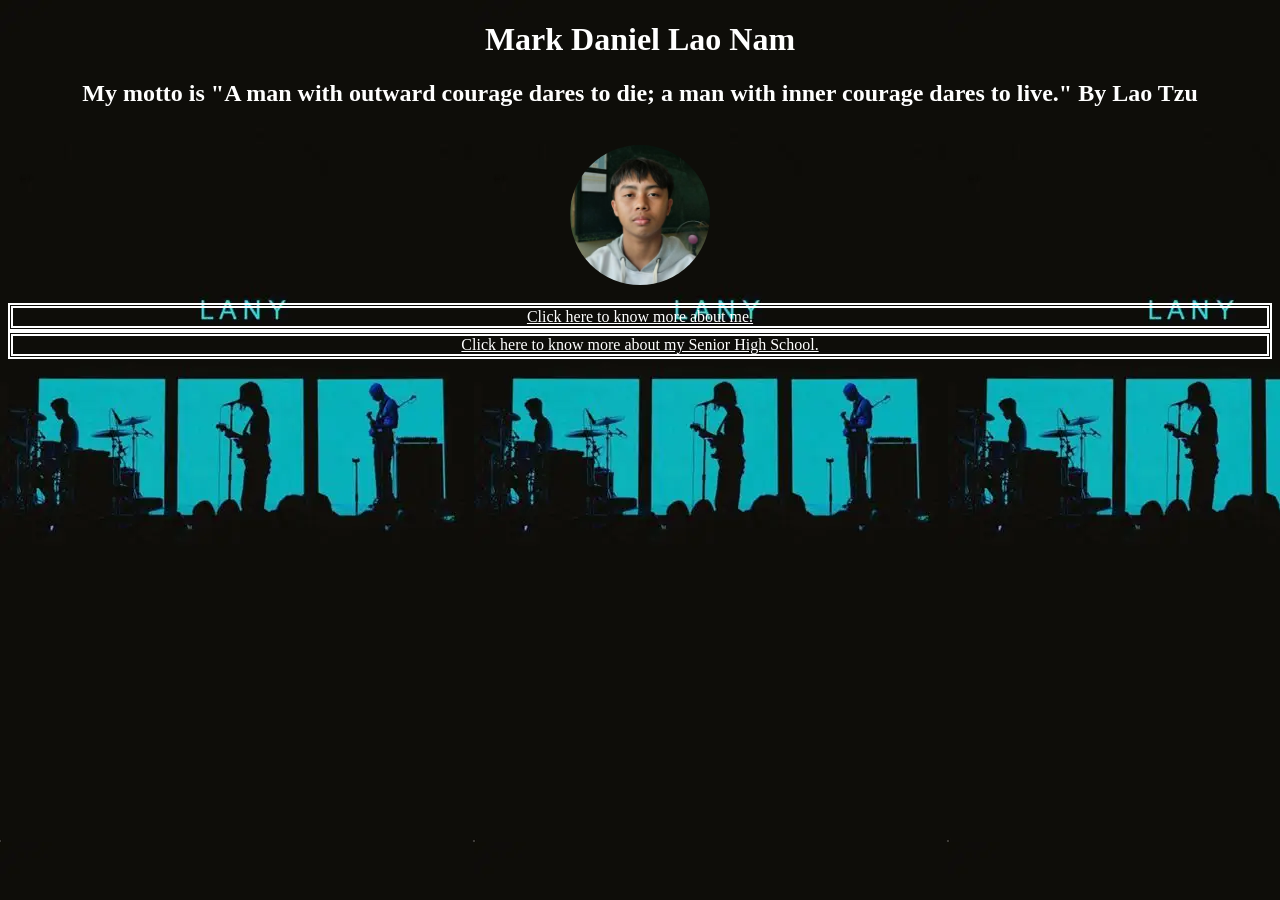
<file: index.html>
<!DOCTYPE html>
<html lang="en">

<head>
  </style>
    <link rel="icon" type="image/jpg" sizes="32x32" href="/favicon.jpg">
    <link rel="manifest" href="/site.webmanifest">
    <!-- Page title and stylesheet link -->
    <title>AUTOBIOGRAPHY</title>
    <link rel="stylesheet" href="stylesheet.css">
</head>

<body class="html">
    <!-- Main profile heading -->
    <h1 style="text-align: center;">Mark Daniel Lao Nam</h1>

    <!-- Personal motto displayed under the name -->
    <h2 style="text-align: center;">My motto is "A man with outward courage dares to die; a man with inner courage dares
        to live." By Lao Tzu</h2>
    <br>

    <!-- Profile image -->
    <img class="Profile" src="danyil.jpg" alt="Mark Daniel Lao Nam">
    <br>

    <!-- Navigation to the About Me page -->
    <a class="link" href="about.html" style="display: block; text-align: center; color: white;">Click here to know more
        about me.</a>

    <!-- Navigation to the Senior High School page -->
    <a class="link" href="SHS days.html" style="display: block; text-align: center; color: white;">Click here to know
        more about my Senior High School.</a>
</body>

</html>
</file>
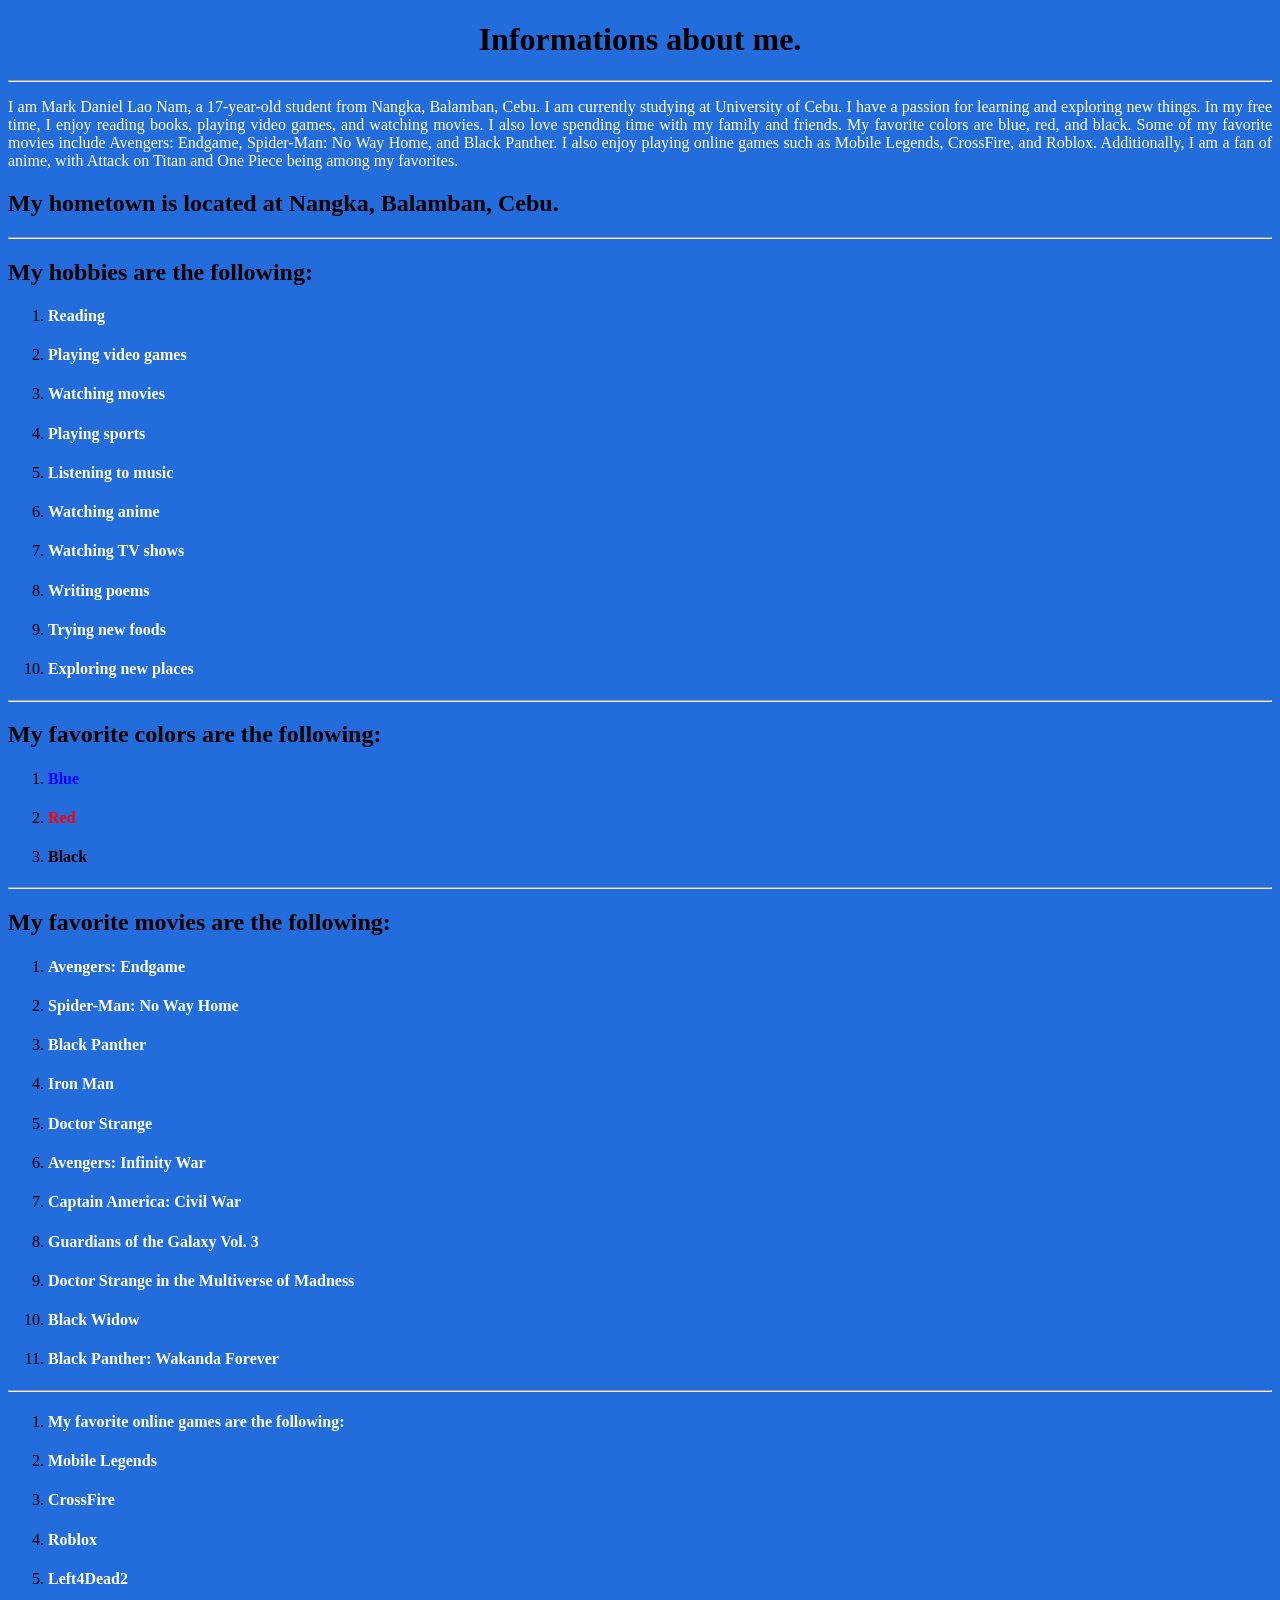
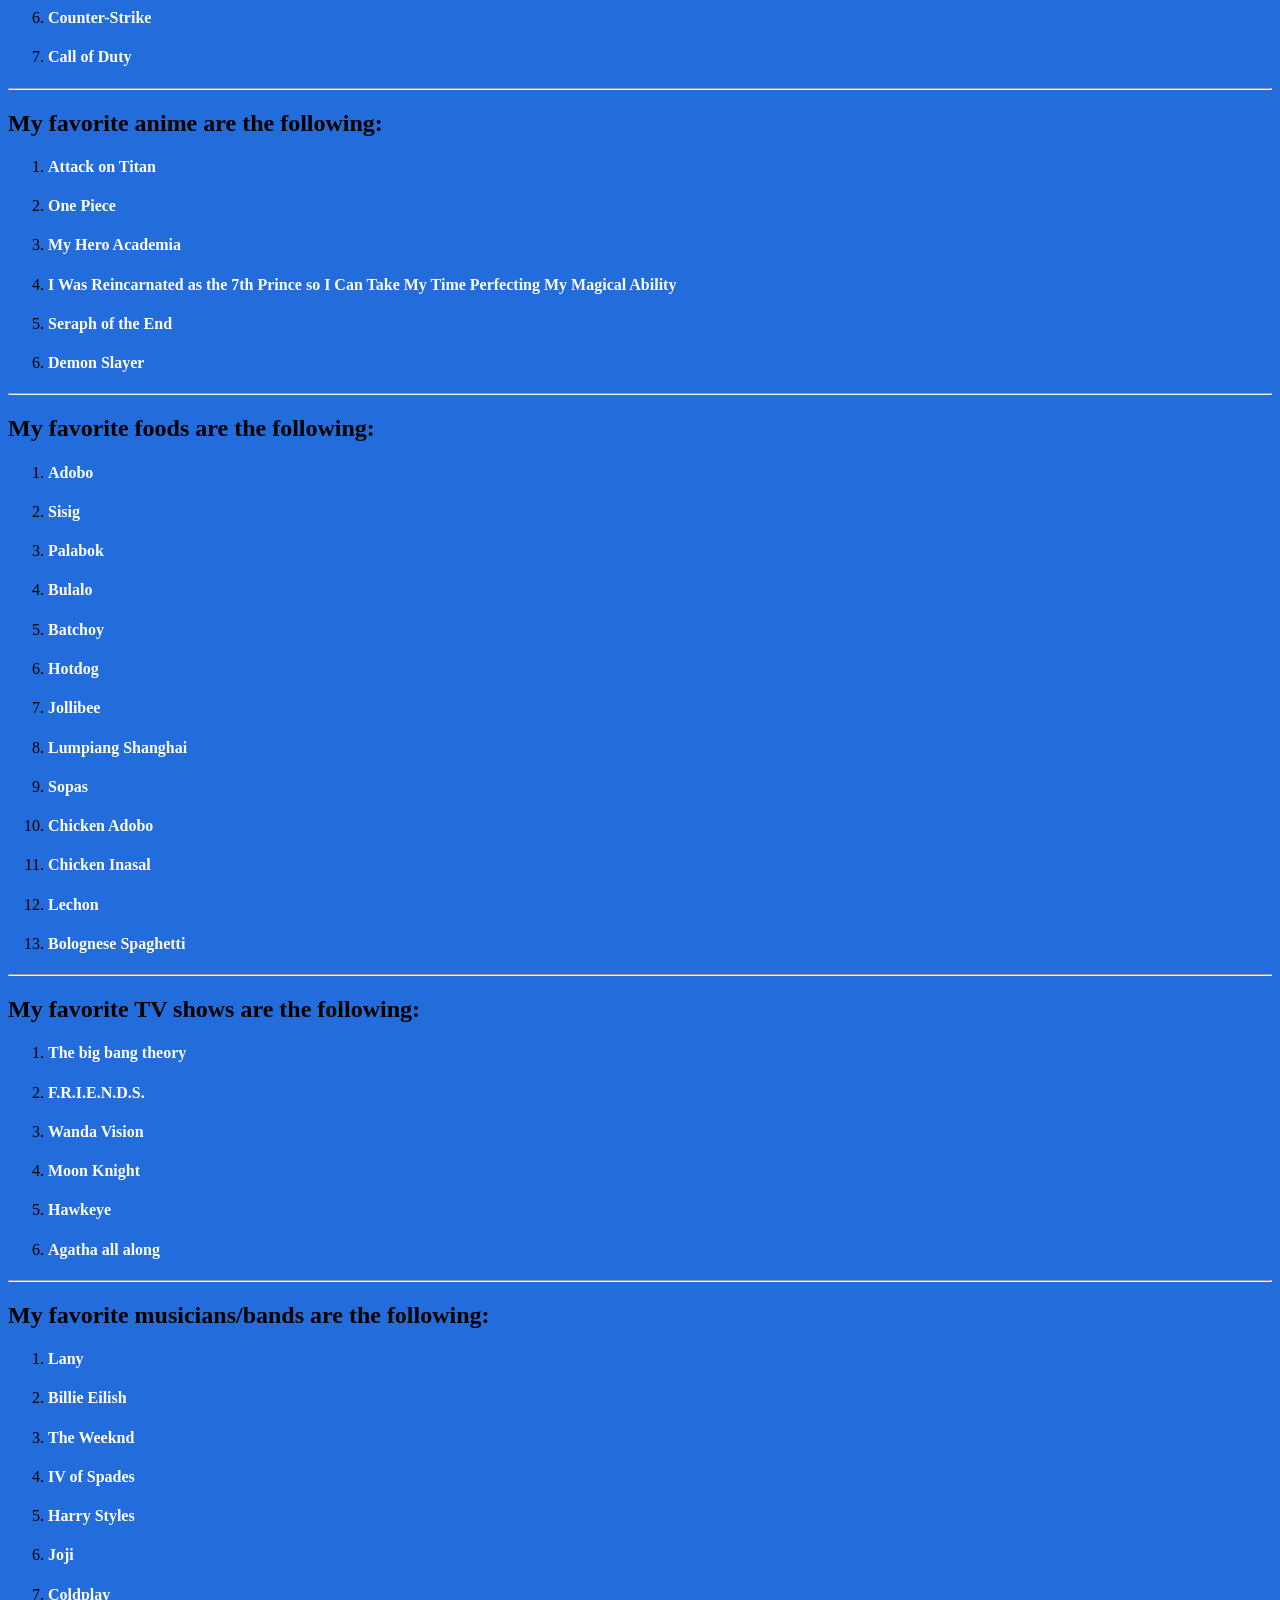
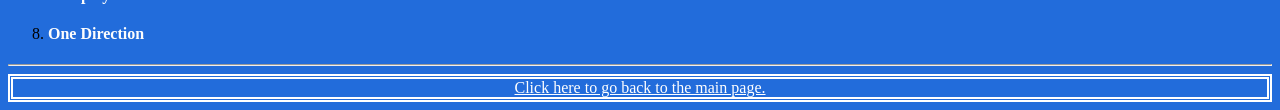
<file: about.html>
<!DOCTYPE html>
<html lang="en">

<head>
    <!-- Page title and stylesheet link -->
    <title class="about">About me</title>
    <link rel="icon" type="image/jpg" sizes="32x32" href="/favicon.jpg">    

    <!-- Main page heading -->
    <h1 style="text-align: center;">Informations about me.</h1>
    <hr>

    <!-- Internal styling for page background and heading color -->
    <style>
        body {
            background-color: rgb(34, 108, 219);
        }

        h4 {
            color: rgb(253, 253, 253);
        }
        .link {
    border-style: double;
    border-width: thick;
}

    </style>
</head>

<body class="html">
    <!-- Personal introduction paragraph -->
    <p style="color: white; text-align: justify;">
        I am Mark Daniel Lao Nam, a 17-year-old student from Nangka, Balamban, Cebu. I am currently studying at
        University of Cebu. I have a passion for learning and exploring new things. In my free time, I enjoy reading
        books, playing video games, and watching movies. I also love spending time with my family and friends. My
        favorite colors are blue, red, and black. Some of my favorite movies include Avengers: Endgame, Spider-Man: No
        Way Home, and Black Panther. I also enjoy playing online games such as Mobile Legends, CrossFire, and Roblox.
        Additionally, I am a fan of anime, with Attack on Titan and One Piece being among my favorites.</p>

    <!-- Hometown section -->
    <h2>My hometown is located at Nangka, Balamban, Cebu.</h2>
    <hr>

    <!-- Hobbies list -->
    <h2>My hobbies are the following:</h2>
    <ol>
        <div class="container">
            <li>
                <h4>Reading</h4>
            </li>
            <li>
                <h4>Playing video games</h4>
            </li>
            <li>
                <h4>Watching movies</h4>
            </li>
            <li>
                <h4>Playing sports</h4>
            </li>
            <li>
                <h4>Listening to music</h4>
            </li>
            <li>
                <h4>Watching anime</h4>
            </li>
            <li>
                <h4>Watching TV shows</h4>
            </li>
            <li>
                <h4>Writing poems</h4>
            </li>
            <li>
                <h4>Trying new foods</h4>
            </li>
            <li>
                <h4>Exploring new places</h4>
            </li>
        </div>
    </ol>
    <hr>

    <!-- Favorite colors section -->
    <h2>My favorite colors are the following:</h2>
    <ol>
        <div class="container">
            <li>
                <h4 style="color: blue;">Blue</h4>
            </li>
            <li>
                <h4 style="color: red;">Red</h4>
            </li>
            <li>
                <h4 style="color: black;">Black</h4>
            </li>
        </div>
    </ol>
    <hr>

    <!-- Favorite movies section -->
    <h2>My favorite movies are the following:</h2>
    <ol>
        <div class="container">
            <li>
                <h4>Avengers: Endgame</h4>
            </li>
            <li>
                <h4>Spider-Man: No Way Home</h4>
            </li>
            <li>
                <h4>Black Panther</h4>
            </li>
            <li>
                <h4>Iron Man</h4>
            </li>
            <li>
                <h4>Doctor Strange</h4>
            </li>
            <li>
                <h4>Avengers: Infinity War</h4>
            </li>
            <li>
                <h4>Captain America: Civil War</h4>
            </li>
            <li>
                <h4>Guardians of the Galaxy Vol. 3</h4>
            </li>
            <li>
                <h4>Doctor Strange in the Multiverse of Madness</h4>
            </li>
            <li>
                <h4>Black Widow</h4>
            </li>
            <li>
                <h4>Black Panther: Wakanda Forever</h4>
            </li>
        </div>
    </ol>
    <hr>

    <!-- Favorite online games section -->
    <ol>
        <div class="container">
            <li>
                <h4>My favorite online games are the following:</h4>
            </li>
            <li>
                <h4>Mobile Legends</h4>
            </li>
            <li>
                <h4>CrossFire</h4>
            </li>
            <li>
                <h4>Roblox</h4>
            </li>
            <li>
                <h4>Left4Dead2</h4>
            </li>
            <li>
                <h4>Counter-Strike</h4>
            </li>
            <li>
                <h4>Call of Duty</h4>
            </li>
        </div>
    </ol>
    <hr>

    <!-- Favorite anime section -->
    <h2>My favorite anime are the following:</h2>
    <ol>
        <div class="container">
            <li>
                <h4>Attack on Titan</h4>
            </li>
            <li>
                <h4>One Piece</h4>
            </li>
            <li>
                <h4>My Hero Academia</h4>
            </li>
            <li>
                <h4>I Was Reincarnated as the 7th Prince so I Can Take My Time Perfecting My Magical Ability</h4>
            </li>
            <li>
                <h4>Seraph of the End</h4>
            </li>
            <li>
                <h4>Demon Slayer</h4>
            </li>
        </div>
    </ol>
    <hr>

    <!-- Favorite foods section -->
    <h2>My favorite foods are the following:</h2>
    <ol>
        <div class="container">
            <li>
                <h4>Adobo</h4>
            </li>
            <li>
                <h4>Sisig</h4>
            </li>
            <li>
                <h4>Palabok</h4>
            </li>
            <li>
                <h4>Bulalo</h4>
            </li>
            <li>
                <h4>Batchoy</h4>
            </li>
            <li>
                <h4>Hotdog</h4>
            </li>
            <li>
                <h4>Jollibee</h4>
            </li>
            <li>
                <h4>Lumpiang Shanghai</h4>
            </li>
            <li>
                <h4>Sopas</h4>
            </li>
            <li>
                <h4>Chicken Adobo</h4>
            </li>
            <li>
                <h4>Chicken Inasal</h4>
            </li>
            <li>
                <h4>Lechon</h4>
            </li>
            <li>
                <h4>Bolognese Spaghetti</h4>
            </li>
        </div>
    </ol>
    <hr>

    <!-- Favorite TV shows section -->
    <h2>My favorite TV shows are the following:</h2>
    <ol>
        <div class="container">
            <li>
                <h4>The big bang theory</h4>
            </li>
            <li>
                <h4>F.R.I.E.N.D.S.</h4>
            </li>
            <li>
                <h4>Wanda Vision</h4>
            </li>
            <li>
                <h4>Moon Knight</h4>
            </li>
            <li>
                <h4>Hawkeye</h4>
            </li>
            <li>
                <h4>Agatha all along</h4>
            </li>
        </div>
    </ol>
    <hr>

    <!-- Favorite musicians/bands section -->
    <h2>My favorite musicians/bands are the following:</h2>
    <ol>
        <div class="container">
            <li>
                <h4>Lany</h4>
            </li>
            <li>
                <h4>Billie Eilish</h4>
            </li>
            <li>
                <h4>The Weeknd</h4>
            </li>
            <li>
                <h4>IV of Spades</h4>
            </li>
            <li>
                <h4>Harry Styles</h4>
            </li>
            <li>
                <h4>Joji</h4>
            </li>
            <li>
                <h4>Coldplay</h4>
            </li>
            <li>
                <h4>One Direction</h4>
            </li>
        </div>
    </ol>
    <hr>
    <!-- Navigation link back to the home page -->
    <a class="link" href="index.html" style="display: block; text-align: center; color: white;">Click here to go back to
        the main page.</a>
</body>

</html>
</file>
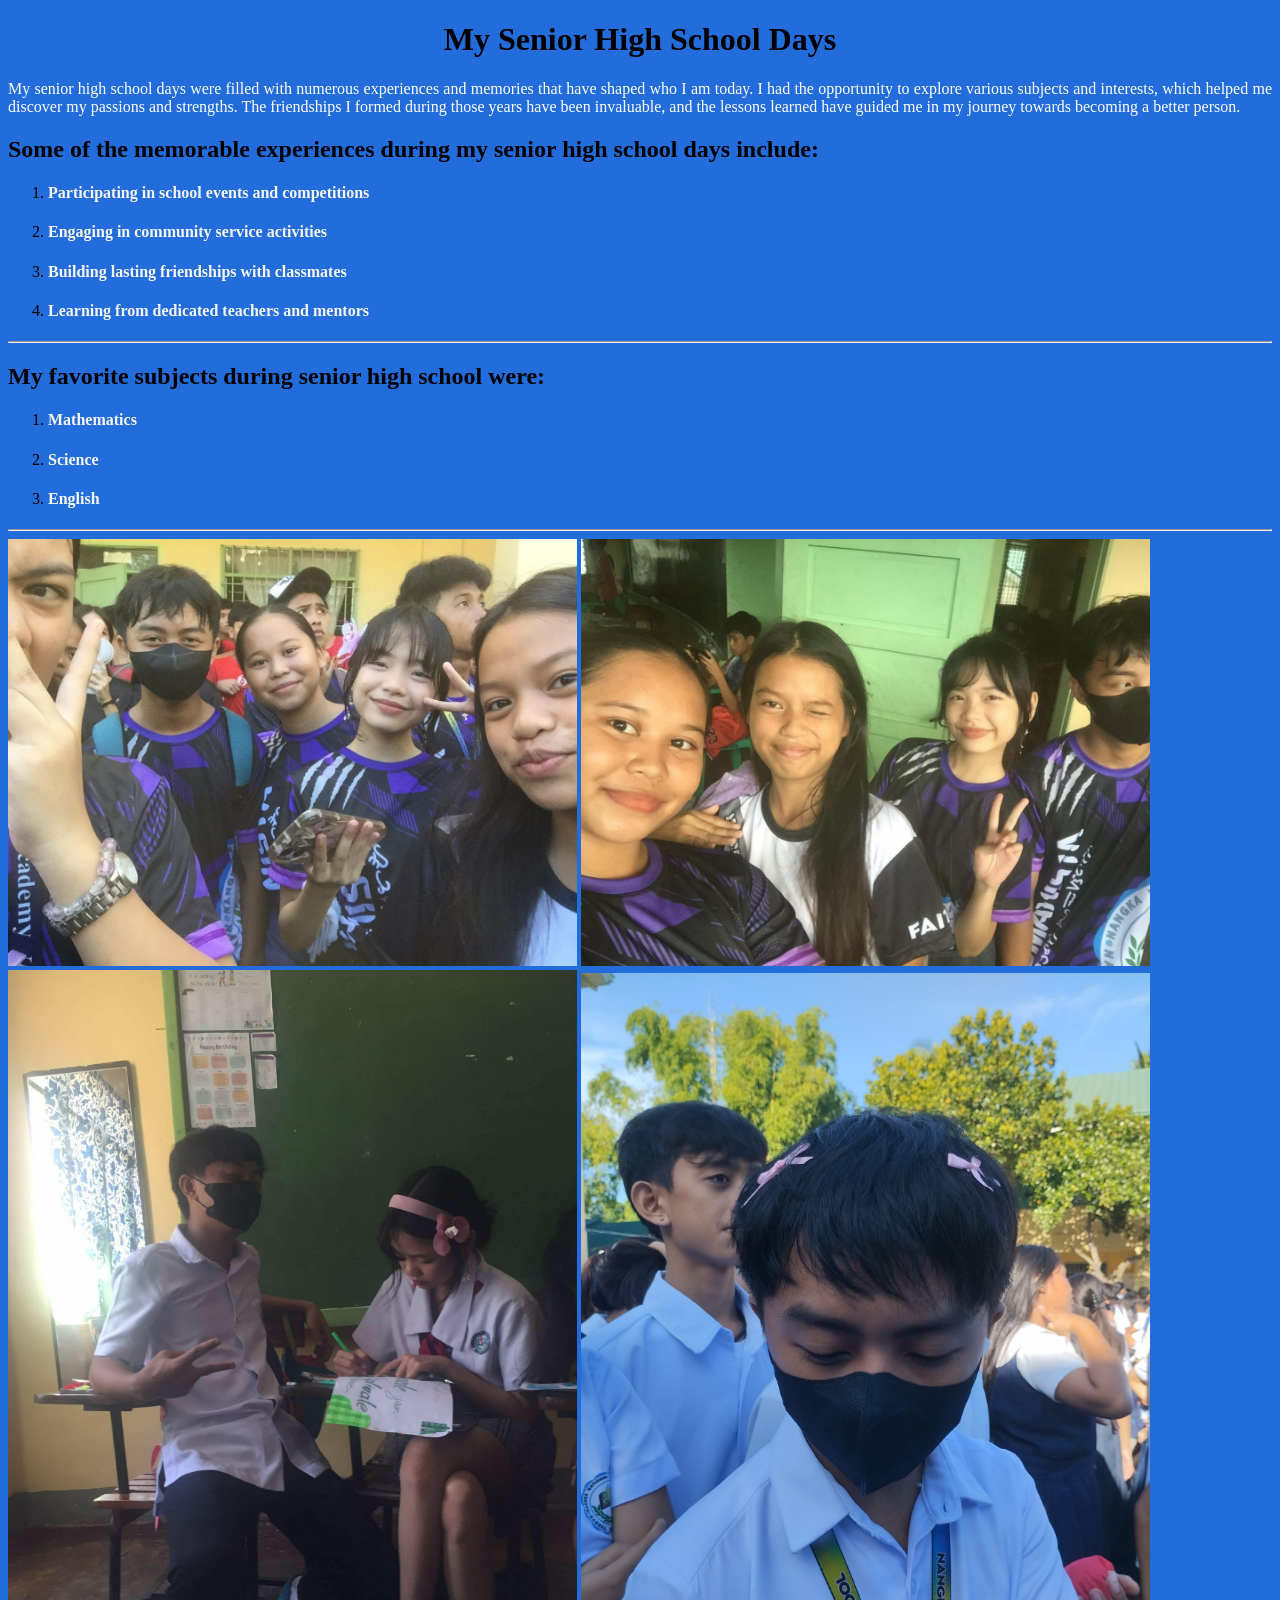
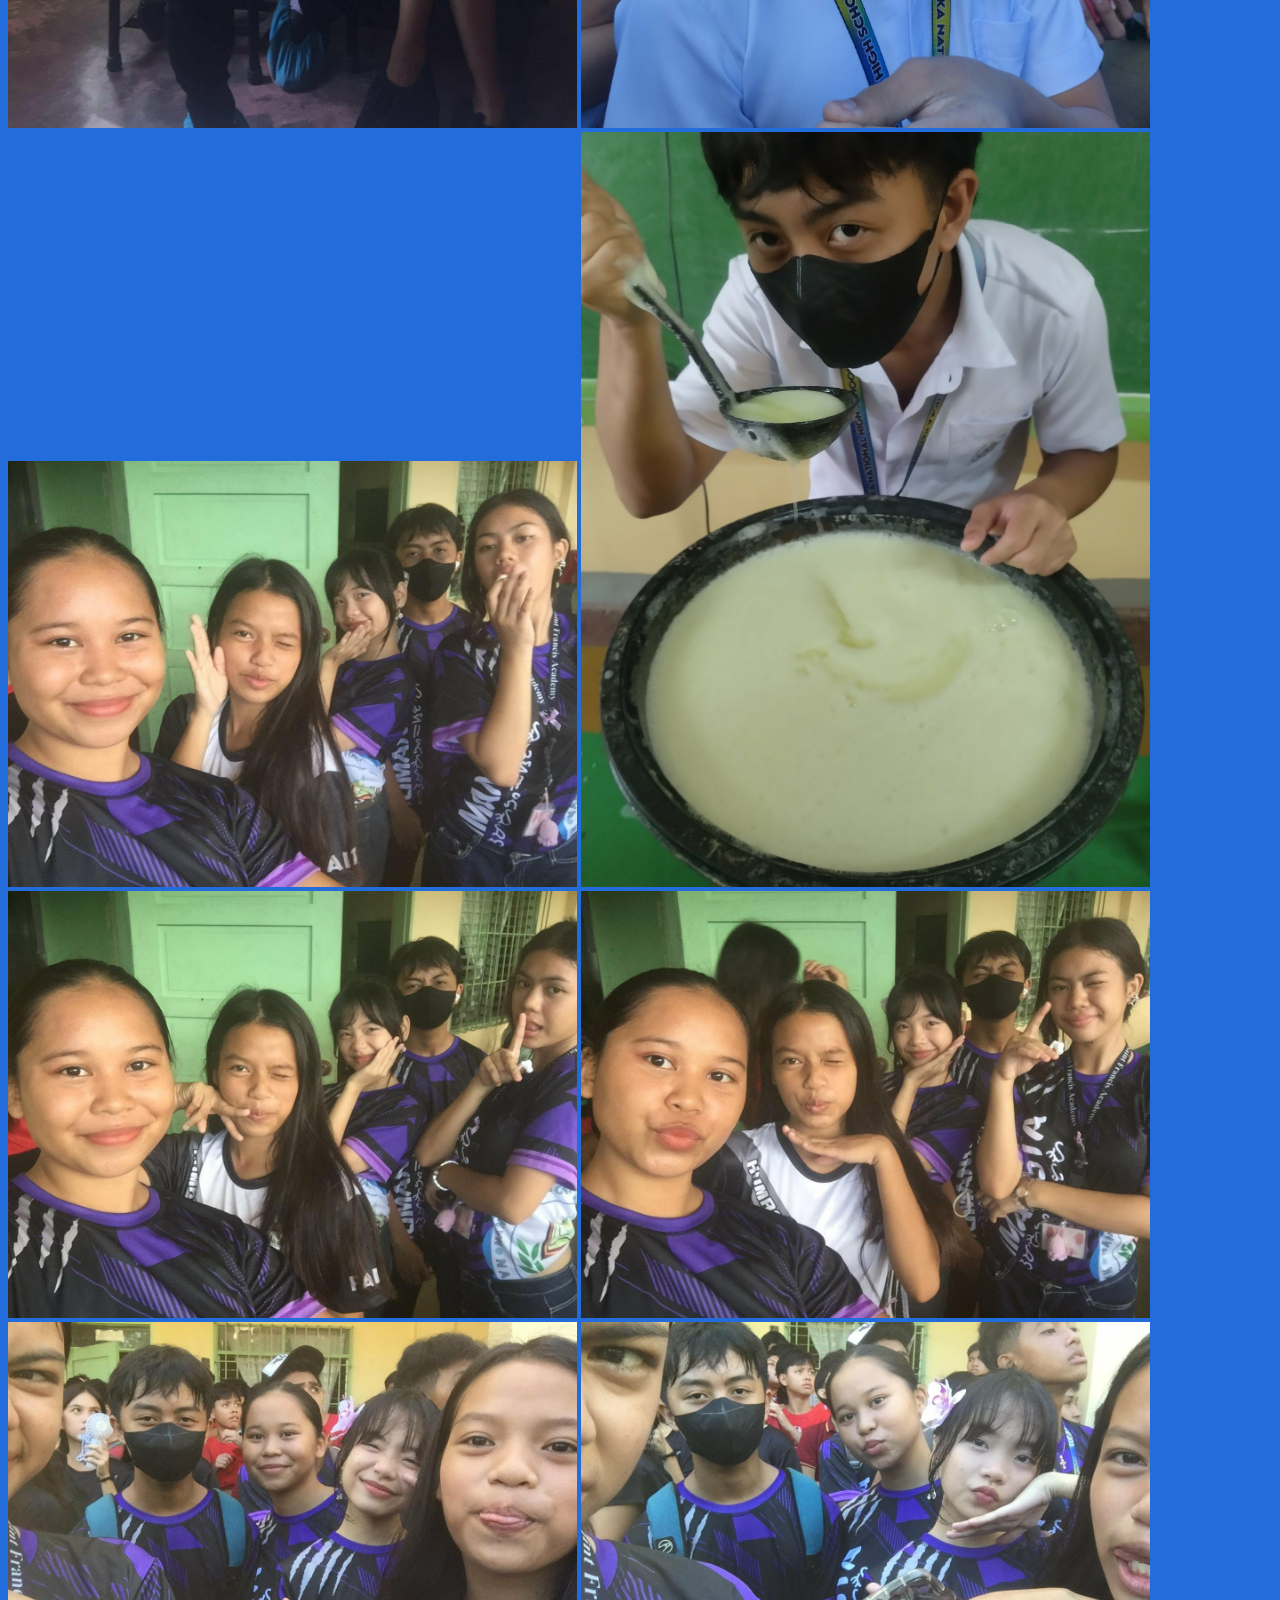
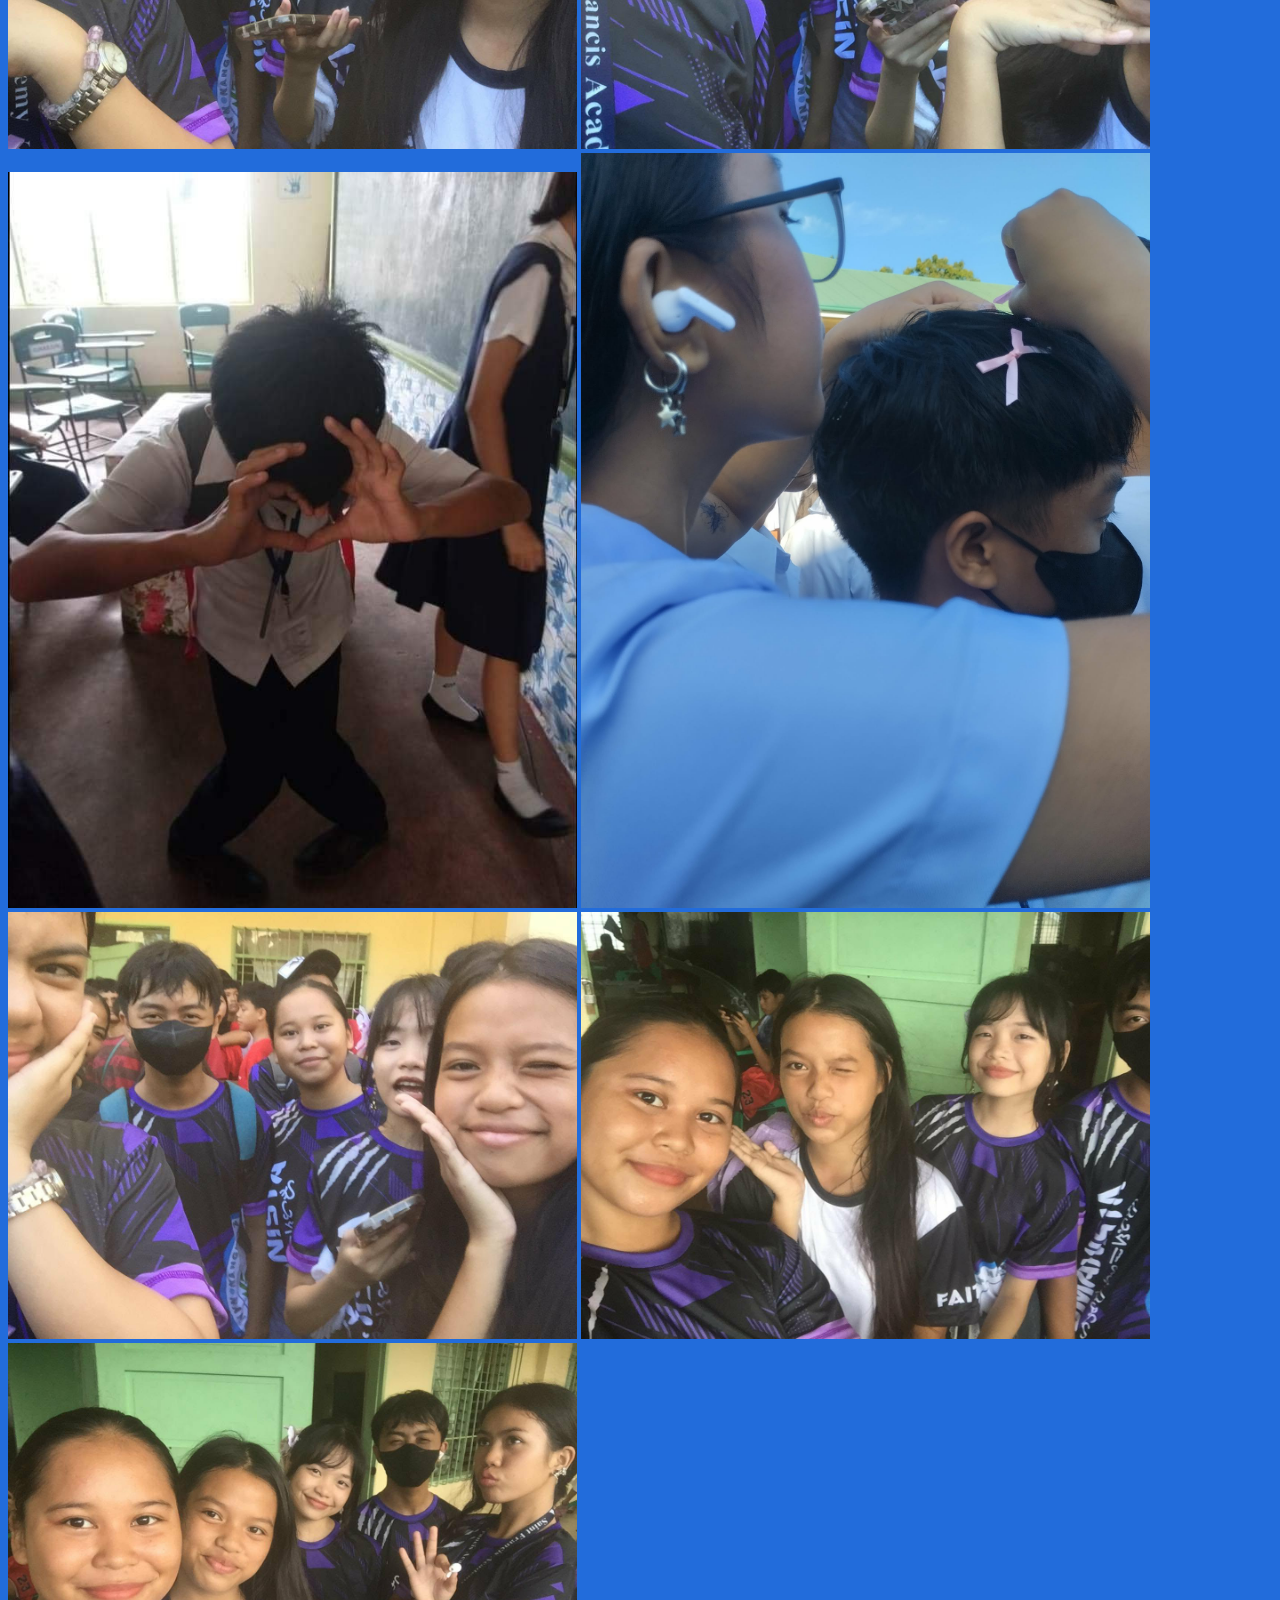
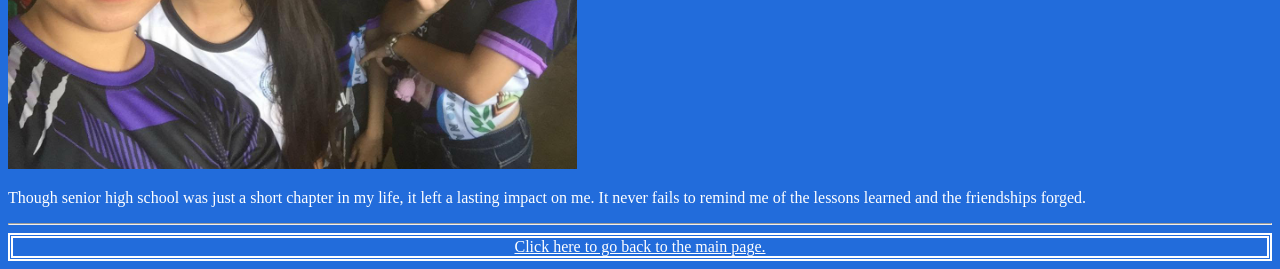
<file: SHS days.html>
<!DOCTYPE html>
<html lang="en">

<head>
    
    <!-- Page title and stylesheet -->
    <title class="shs.days">SHS Days</title>
    <link rel="icon" type="image/jpg" sizes="32x32" href="/favicon.jpg">
    <style>
  body{
    background-color: rgb(34, 108, 219);
}
h4 {
    color: rgb(248, 248, 248);
}
.link {
    border-style: double;
    border-width: thick;
}
img {
    width: 45%;
    height: auto;
}

    </style>
</head>

<body class="html">
    <!-- Main heading for the senior high school page -->
    <h1 style="text-align: center;">My Senior High School Days</h1>

    <!-- Intro paragraph about personal experiences and lessons -->
    <p style="color: white; text-align: justify;">
        My senior high school days were filled with numerous experiences and memories that have shaped who I am today. I
        had the opportunity to explore various subjects and interests, which helped me discover my passions and
        strengths. The friendships I formed during those years have been invaluable, and the lessons learned have guided
        me in my journey towards becoming a better person.
    </p>

    <!-- Memorable experiences section -->
    <div class="container">
        <h2>Some of the memorable experiences during my senior high school days include:</h2>
        <ol>
            <li>
                <h4>Participating in school events and competitions</h4>
            </li>
            <li>
                <h4>Engaging in community service activities</h4>
            </li>
            <li>
                <h4>Building lasting friendships with classmates</h4>
            </li>
            <li>
                <h4>Learning from dedicated teachers and mentors</h4>
            </li>
        </ol>
    </div>
    <hr>

    <!-- Favorite subjects section -->
    <h2>My favorite subjects during senior high school were:</h2>
    <ol>
        <div class="container">
            <li>
                <h4>Mathematics</h4>
            </li>
            <li>
                <h4>Science</h4>
            </li>
            <li>
                <h4>English</h4>
            </li>
        </div>
    </ol>
    <hr>

    <!-- Photo gallery of senior high school memories -->
    <img src="shs1.jpg" alt="Senior High School" sizes="50%">
    <img src="shs2.jpg" alt="Senior High School" sizes="50%">
    <img src="shs3.jpg" alt="Senior High School" sizes="50%">
    <img src="shs4.jpg.jpg" alt="Senior High School" sizes="50%">
    <img src="shs5.jpg" alt="Senior High School" sizes="50%">
    <img src="shs6.jpg" alt="Senior High School" sizes="50%">
    <img src="shs7.jpg" alt="Senior High School" sizes="50%">
    <img src="shs8.jpg" alt="Senior High School" sizes="50%">
    <img src="shs10.jpg" alt="Senior High School" sizes="50%">
    <img src="shs11.jpg" alt="Senior High School" sizes="50%">
    <img src="shs12.jpg" alt="Senior High School" sizes="50%">
    <img src="shs13.jpg" alt="Senior High School" sizes="50%">
    <img src="shs15.jpg" alt="Senior High School" sizes="50%">
    <img src="shs16.jpg" alt="Senior High School" sizes="50%">
    <img src="shs17.jpg" alt="Senior High School" sizes="50%">
    <br>
    
    <!-- Closing reflection paragraph -->
    <p style="color: white; text-align: justify;">
        Though senior high school was just a short chapter in my life, it left a lasting impact on me. It never fails to
        remind me of the lessons learned and the friendships forged.
    </p>
    <hr>


    <!-- Back to homepage navigation link -->
    <a class="link" href="index.html" style="display: block; text-align: center; color: white;">Click here to go back to
        the main page.</a>
</body>

</html>
</file>
<file: stylesheet.css>
.link {
    border-style: double;
    border-width: thick;
}

body {
    background-image: url("Lany.jpg")
}

h1 {
    color: white;
}

h2 {
    color: white;
}

.container {
    display: flex;
    flex-wrap: wrap;
    justify-content: space-between;
    margin-bottom: 20px;
}

.Profile {
    display: block;
    width: 140px;
    height: 140px;
    position: relative;
    left: calc(50% - 70px);
    border-radius: 50%;
    object-fit: cover;
}
</file>
